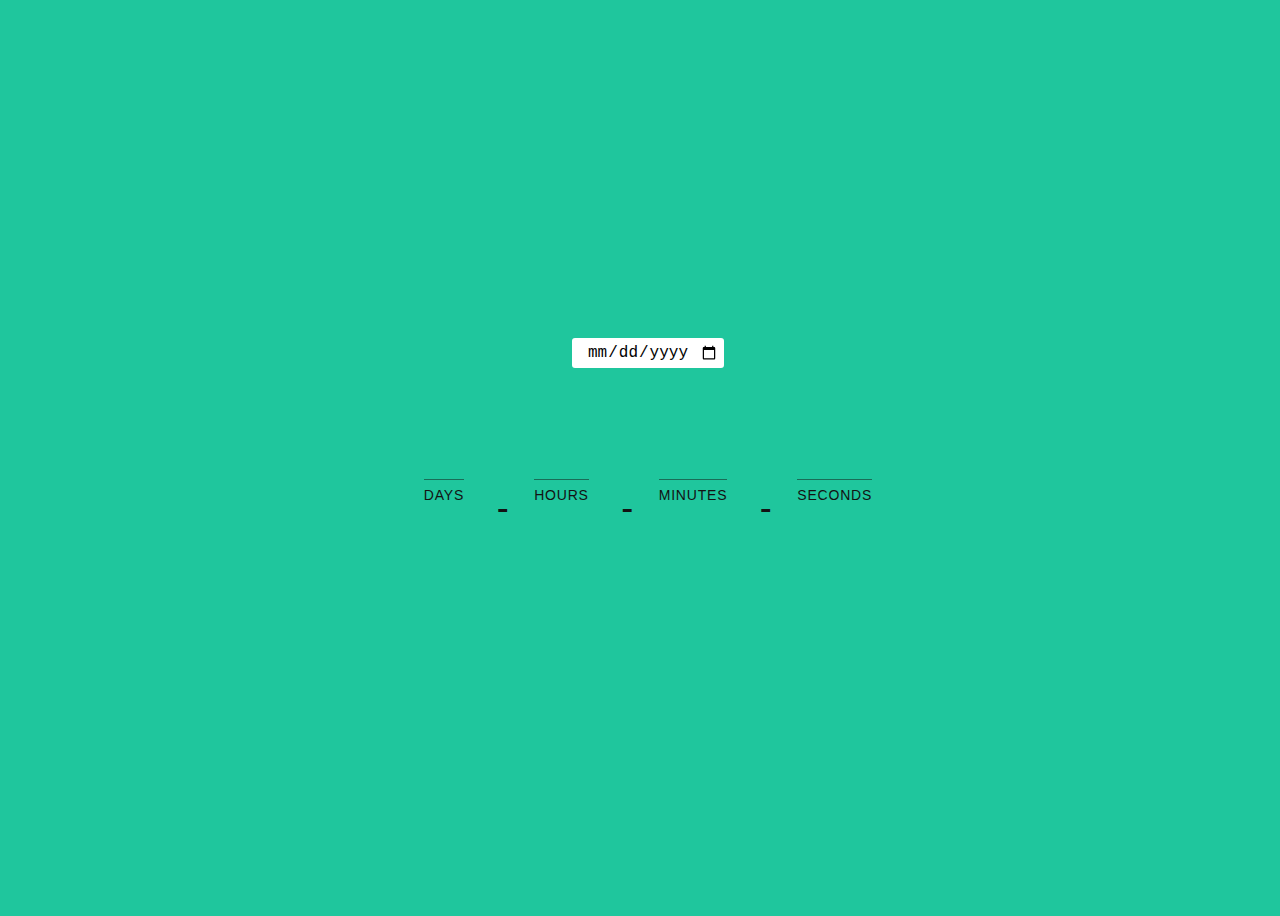
<file: Clock/index.html>
<!DOCTYPE html>
<html lang="en" dir="ltr">
  <head>
    <meta charset="utf-8">
    <link rel="icon" type="image/x-icon" href="../Logo.png" />
    <title>Date Countdown</title>
    <link rel="stylesheet" href="style.css">
  </head>
  <body>
    <div class="clock-input">
	<input type="date" name="time-to" class="time-to" id="time-to" value="" onchange="calcTime(this.value)">
</div>
<div class="container">
	<div class="clock-column">
		<p class="clock-day clock-timer"></p>
		<p class="clock-label">Days</p>
	</div>

	<div class="clock-column">
		<p class="clock-hours clock-timer"></p>
		<p class="clock-label">Hours</p>
	</div>

	<div class="clock-column">
		<p class="clock-minutes clock-timer"></p>
		<p class="clock-label">Minutes</p>
	</div>

	<div class="clock-column">
		<p class="clock-seconds clock-timer"></p>
		<p class="clock-label">Seconds</p>
	</div>
</div>
<script src="page.js"></script>
  </body>
</html>
</file>
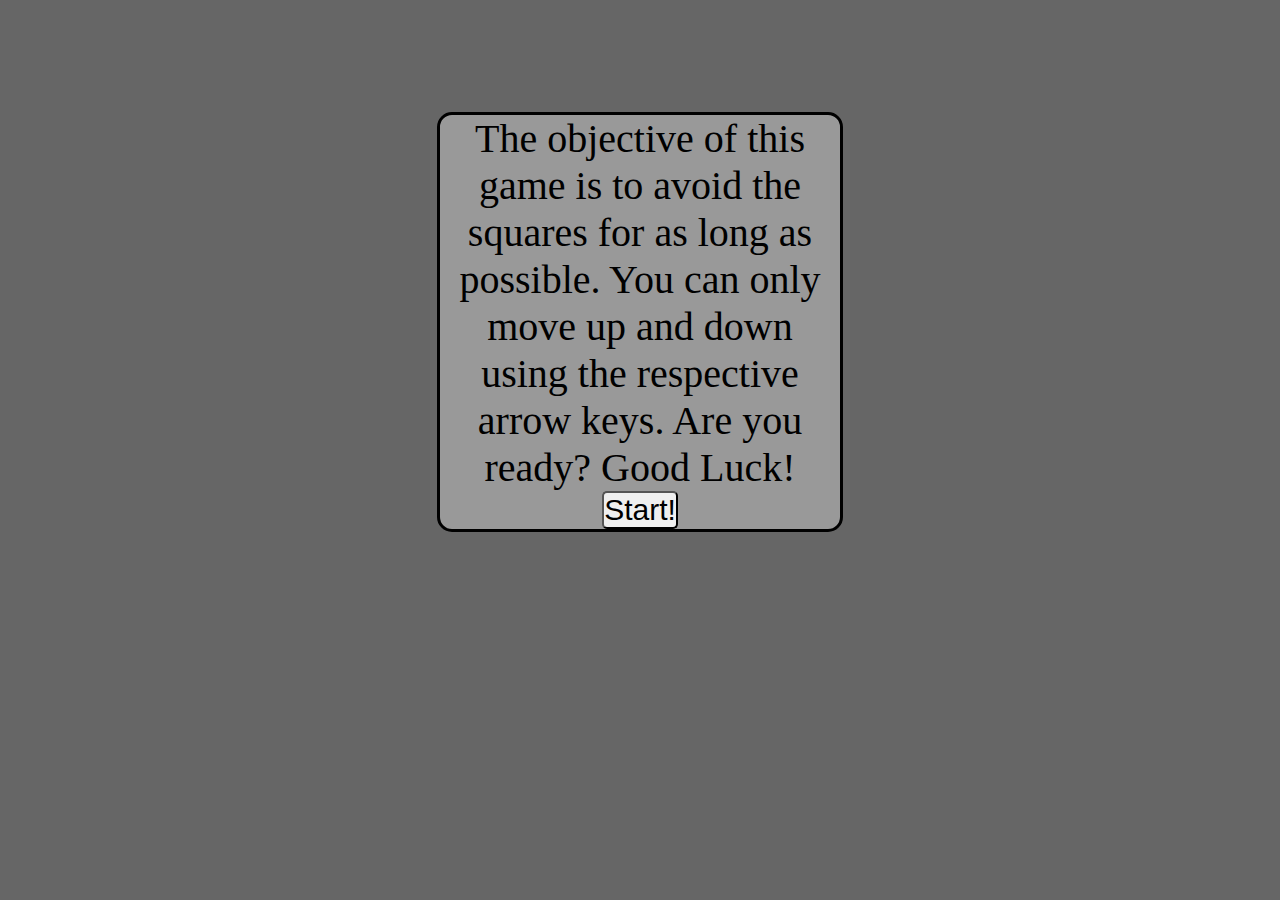
<file: game/index.html>
<!DOCTYPE html>
<html>
<head>
    <meta charset="utf-8" />
    <link rel="icon" type="image/x-icon" href="../Logo.png" />
    <title>Rudimentary Game</title>
    <style>
    	* { padding: 0; margin: 0; }
      body { background-color: #666;}
    	canvas { background: #eee; display: block; margin: 0 auto; }
    </style>
    <link rel="stylesheet" href="style.css">
</head>
<body>

<div id="start">
  <p>The objective of this game is to avoid the squares for as long as possible. You can only move up and down using the respective arrow keys. Are you ready? Good Luck!</p>
  <button type="button" onclick="begin()">Start!</button>
</div>

<div id="play">
<canvas id="gameWindow" width="1280" height="720"></canvas>
<h1 style="text-align: center;">The goal of this game is to avoid the squares!
Use the UP and DOWN arrow keys to move and see how long you last!</h1>
</div>

<script>
  // Variables
  var canvas = document.getElementById("gameWindow");
  var ctx = canvas.getContext("2d");
  var dx = -20;
  var hx = -10;
  var cubex = canvas.width;
  var cubey = canvas.height/2;
  var cubewidth = 50;
  var cubeheight = 50;
  var huntx = canvas.width;
  var hunty = bally - ballRadius;
  var huntwidth = 50;
  var huntheight = 50;
  var ballx = canvas.width/2;
  var bally = canvas.height-30;
  var ballRadius= 10;
  var UpPressed = false;
  var DownPressed = false;
  var interval = 5;
  var score = 0

  //Start Button
  function begin() {
    interval = setInterval(draw, 10);
    document.getElementById("play").style.display= "block";
    document.getElementById("start").style.display= "none";
  }

  // Grid
  function drawGrid () {
    let s = 28
    let nX = Math.floor(canvas.width / s)
    let nY = Math.floor(canvas.height / s)
    let pX = canvas.width - nX * s
    let pY = canvas.height - nY * s
    let pL = pX / 2
    let pR = pX / 2
    let pT = pY / 2
    let pB = pY / 2

   ctx.strokeStyle = 'lightgrey'
   ctx.beginPath()
   for (var x = pL; x <= canvas.width - pR; x += s) {
      ctx.moveTo(x, pT)
      ctx.lineTo(x, canvas.height - pB)
   }
   for (var y = pT; y <= canvas.height - pB; y += s) {
      ctx.moveTo(pL, y)
      ctx.lineTo(canvas.width - pR, y)
   }
   ctx.stroke()
   ctx.closePath();
 }

  // Protagonist
  function drawBall() {
      ctx.beginPath();
      ctx.arc(ballx, bally, ballRadius, 0, Math.PI*2);
      ctx.fillStyle = "#00BB77";
      ctx.fill();
      ctx.closePath();
  }

  // Antagonist
  function drawCube() {
    ctx.beginPath();
    ctx.rect(cubex, cubey, cubewidth, cubeheight);
    ctx.fillStyle = "#FF0000";
    ctx.fill();
    ctx.closePath();
    cubex += dx;
  }

  // Hunter Cube
  function drawHunt() {
    ctx.beginPath();
    ctx.rect(huntx, hunty, huntwidth, huntheight);
    ctx.fillStyle = "#420420";
    ctx.fill();
    ctx.closePath();
    huntx += hx;
  }

  // Score Display & Incrementation
  function drawScore() {
    ctx.font = "16px Arial";
    ctx.fillStyle = "#010101";
    ctx.fillText("Score: "+score, 8, 20);
    score++
  }

  // Event Listeners
  document.addEventListener("keydown", keyDownHandler, false);
  document.addEventListener("keyup", keyUpHandler, false);

  // Movement Keys
  function keyDownHandler(e) {
      if(e.key == "Up" || e.key == "ArrowUp") {
          UpPressed = true;
      }
      else if(e.key == "Down" || e.key == "ArrowDown") {
          DownPressed = true;
      }
  }

  function keyUpHandler(e) {
      if(e.key == "Up" || e.key == "ArrowUp") {
          UpPressed = false;
      }
      else if(e.key == "Down" || e.key == "ArrowDown") {
          DownPressed = false;
      }
  }

  // Collision Detection & End Game
  function collisionDetection() {
    if(ballx > cubex && ballx < cubex+cubewidth && bally > cubey && bally < cubey+cubeheight) {
      alert("You've lost. Would you like to try again?");
      document.location.reload();
      clearInterval(interval);
            }
    if(ballx > huntx && ballx < huntx+huntwidth && bally > hunty && bally < hunty+huntheight) {
      alert("You've lost. Would you like to try again?");
      document.location.reload();
      clearInterval(interval);
            }
  }

  // Animation
  function draw() {
      ctx.clearRect(0, 0, canvas.width, canvas.height);
      drawGrid();
      drawBall();
      drawCube();
      drawHunt();
      drawScore();
      collisionDetection();
      if (cubex < 0) {
        cubex = canvas.width;
        cubey = Math.floor((Math.random() * canvas.height) + 0);
      }
      if (huntx < 0) {
        huntx = canvas.width;
        hunty = bally - ballRadius;
      }

      if(DownPressed) {
          bally += 7;
          if (bally + ballRadius > canvas.height){
              bally = canvas.height - ballRadius;
          }
      }
      else if(UpPressed) {
          bally -= 7;
          if (bally < ballRadius){
              bally = ballRadius;
          }
      }
  }

</script>

</body>
</html>
</file>
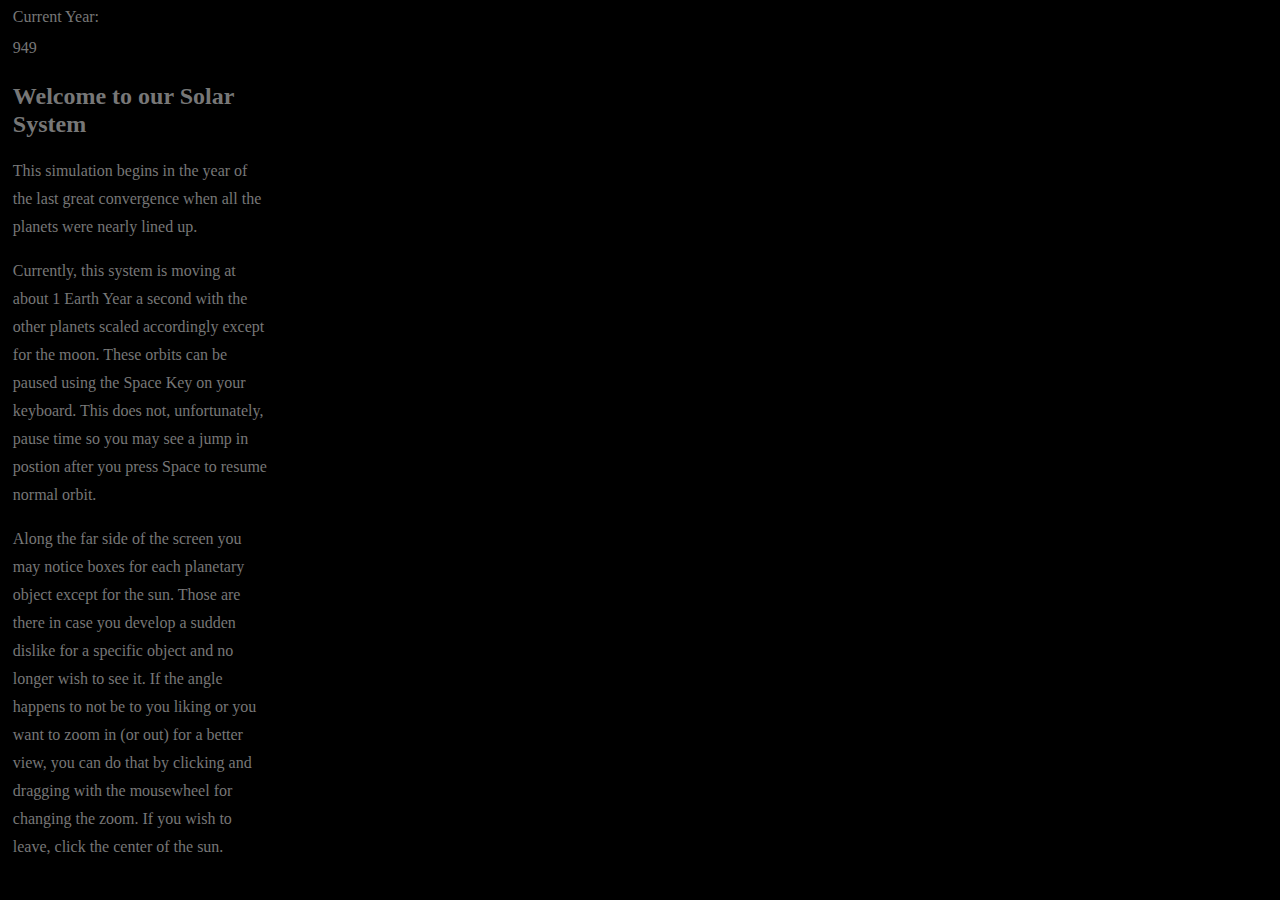
<file: Project/index.html>
<!DOCTYPE html>
<html lang="en" dir="ltr">
  <head>
    <meta charset="utf-8">
    <link rel="icon" type="image/x-icon" href="../Logo.png" />
    <link rel="stylesheet" href="style.css">
    <title>Our Solar System</title>
  </head>
  <body>
    <canvas id="c"></canvas>
    <div id="explain">
      <p id="yearsection">Current Year:<p id="currentyear">949</p></p>
      <h2>Welcome to our Solar System</h2>

      <p>This simulation begins in the year of the last great convergence when all the planets were nearly lined up.</p>

      <p>Currently, this system is moving at about 1 Earth Year a second with the other planets scaled accordingly except for the moon. These orbits can be paused using the Space Key on your keyboard. This does not,
      unfortunately, pause time so you may see a jump in postion after you press Space to resume normal orbit.</p>

      <p>Along the far side of the screen you may notice boxes for each planetary object except for the sun. Those are there in case you develop a sudden dislike for a specific object and no longer wish to see it.
        If the angle happens to not be to you liking or you want to zoom in (or out) for a better view, you can do that by clicking and dragging with the mousewheel for changing the zoom. If you wish to leave, click the center of the sun.
      </p>
      <a href="../../wordpress/" id="away">LEAVE</a>
    </div>


<!-- Beginning of JavaScript -->
  <script type="module">
  import * as THREE from 'https://threejsfundamentals.org/threejs/resources/threejs/r127/build/three.module.js';
  import {GUI} from 'https://threejsfundamentals.org/threejs/../3rdparty/dat.gui.module.js';
  import { OrbitControls } from "https://threejs.org/examples/jsm/controls/OrbitControls.js";

  function main() {
    const canvas = document.querySelector('#c');
    const renderer = new THREE.WebGLRenderer({canvas});
    renderer.shadowMap.enabled = true;
    const gui = new GUI();

// Camera Settings
    const fov = 40;
    const aspect = 2;  // the canvas default
    const near = 0.1;
    const far = 1000;
    const camera = new THREE.PerspectiveCamera(fov, aspect, near, far);
    camera.position.set(0, 350, 300);
    camera.lookAt(0, 0, 0);
    const controls = new OrbitControls(camera, canvas);
    const scene = new THREE.Scene();



// Lighting (In Sun)
    {
      const color = 0xFFFFFF;
      const intensity = 1.5;
      const light = new THREE.PointLight(color, intensity);
      scene.add(light);
      light.castShadow = true;
      light.shadow.bias = -0.004;
      light.shadow.mapSize.width = 2048;
      light.shadow.mapSize.height = 2048;
    }

// Generic Objects Handler
    const objects = [];
    objects.castShadow = true;
    objects.recieveShadow = true;

    const radius = 1;
    const widthSegments = 25;
    const heightSegments = 25;
    const sphereGeometry = new THREE.SphereGeometry(
        radius, widthSegments, heightSegments);

// Planetary Orbits
    const mercRev = new THREE.Object3D();
    scene.add(mercRev);

    const venRev = new THREE.Object3D();
    scene.add(venRev);

    const marsRev = new THREE.Object3D();
    scene.add(marsRev);

    const jupRev = new THREE.Object3D();
    scene.add(jupRev);

    const satRev = new THREE.Object3D();
    scene.add(satRev);

    const uraRev = new THREE.Object3D();
    scene.add(uraRev);

    const nepRev = new THREE.Object3D();
    scene.add(nepRev);
  // Default Orbit (Sun/Earth)
    const solarSystem = new THREE.Object3D();
    scene.add(solarSystem);
    objects.push(solarSystem);

// Sun Properties
    const sunMaterial = new THREE.MeshPhongMaterial({emissive: 0xFFFF00});
    const sunMesh = new THREE.Mesh(sphereGeometry, sunMaterial);
    sunMesh.scale.set(20, 20, 20);
    solarSystem.add(sunMesh);

// Mercury Properties
    const mercOrbit = new THREE.Object3D();
    mercOrbit.position.x = 30;
    mercRev.add(mercOrbit);
    objects.push(mercOrbit);
    const mercMaterial = new THREE.MeshPhongMaterial({color: 0xDBCECA, emissive: 0x111111});
    const mercMesh = new THREE.Mesh(sphereGeometry, mercMaterial);
    mercMesh.scale.set(.382,.382,.382);
    mercOrbit.add(mercMesh);

// Venus Properties
    const venOrbit = new THREE.Object3D();
    venOrbit.position.x = 40;
    venRev.add(venOrbit);
    const venMaterial = new THREE.MeshPhongMaterial({color: 0x8B7D82, emissive: 0x222211});
    const venMesh = new THREE.Mesh(sphereGeometry, venMaterial);
    venMesh.scale.set(.949,.949,.949);
    venOrbit.add(venMesh);

// Earth/Moon Properties
    const earthOrbit = new THREE.Object3D();
    earthOrbit.position.x = 50;
    solarSystem.add(earthOrbit);
    const earthMaterial = new THREE.MeshPhongMaterial({color: 0x2233FF, emissive: 0x112211});
    const earthMesh = new THREE.Mesh(sphereGeometry, earthMaterial);
    earthOrbit.add(earthMesh);
    objects.push(earthOrbit)
    const moonOrbit = new THREE.Object3D();
    moonOrbit.position.x = 2;
    earthOrbit.add(moonOrbit);
    const moonMaterial = new THREE.MeshPhongMaterial({color: 0x888888, emissive: 0x222222});
    const moonMesh = new THREE.Mesh(sphereGeometry, moonMaterial);
    moonMesh.scale.set(.27, .27, .27);
    moonOrbit.add(moonMesh);

// Mars Properties
    const marsOrbit = new THREE.Object3D();
    marsOrbit.position.x = 60;
    marsRev.add(marsOrbit);
    const marsMaterial = new THREE.MeshPhongMaterial({color: 0xad6242, emissive: 0x221111});
    const marsMesh = new THREE.Mesh(sphereGeometry, marsMaterial);
    marsMesh.scale.set(.532, .532, .532);
    marsOrbit.add(marsMesh);

// Asteroid Belt
    const astbeltgeo = new THREE.TorusGeometry( 70, 1.5, 16, 50 );
    const astbeltmat = new THREE.MeshPhongMaterial( { color: 0x333333, emissive: 0x222222 } );
    const astbelt = new THREE.Mesh( astbeltgeo, astbeltmat );
    astbelt.rotation.x = Math.PI / 2;
    solarSystem.add(astbelt);

// Jupiter Properties
    const jupOrbit = new THREE.Object3D();
    jupOrbit.position.x = 90;
    jupRev.add(jupOrbit);
    const jupMaterial = new THREE.MeshPhongMaterial({color: 0xe36e4b, emissive: 0x321122});
    const jupMesh = new THREE.Mesh(sphereGeometry, jupMaterial);
    jupMesh.scale.set(11.209, 11.209, 11.209);
    jupOrbit.add(jupMesh);

// Saturn Properties
    const satOrbit = new THREE.Object3D();
    satOrbit.position.x = 120;
    satRev.add(satOrbit);
    const satMaterial = new THREE.MeshPhongMaterial({color: 0xCFA456, emissive: 0x261611});
    const satMesh = new THREE.Mesh(sphereGeometry, satMaterial);
    satMesh.scale.set(9.449, 9.449, 9.449);
    satOrbit.add(satMesh);
  // Saturn Rings
    const satringgeo = new THREE.TorusGeometry( 12, 1, 16, 50 );
    const satringmat = new THREE.MeshPhongMaterial( { color: 0x777777, emissive: 0x222222 } );
    const satring = new THREE.Mesh( satringgeo, satringmat );
    satring.rotation.x = Math.PI / 2;
    satOrbit.add(satring);

// Uranus Properties
    const uraOrbit = new THREE.Object3D();
    uraOrbit.position.x = 145;
    uraRev.add(uraOrbit);
    const uraMaterial = new THREE.MeshPhongMaterial({color: 0x4FD0E7, emissive: 0x111124});
    const uraMesh = new THREE.Mesh(sphereGeometry, uraMaterial);
    uraMesh.scale.set(4.007, 4.007, 4.007);
    uraOrbit.add(uraMesh);

// Neptune Properties
    const nepOrbit = new THREE.Object3D();
    nepOrbit.position.x = 160;
    nepRev.add(nepOrbit);
    const nepMaterial = new THREE.MeshPhongMaterial({color: 0x8ec3c3, emissive: 0x111133});
    const nepMesh = new THREE.Mesh(sphereGeometry, nepMaterial);
    nepMesh.scale.set(3.883, 3.883, 3.883);
    nepOrbit.add(nepMesh);

// Rendering Settings
    function resizeRendererToDisplaySize(renderer) {
      const canvas = renderer.domElement;
      const width = canvas.clientWidth;
      const height = canvas.clientHeight;
      const needResize = canvas.width !== width || canvas.height !== height;
      if (needResize) {
        renderer.setSize(width, height, false);
      }
      return needResize;
    }

// GUI
      gui.add(mercOrbit, 'visible').name('Mercury');
      gui.add(venOrbit, 'visible').name('Venus');
      gui.add(earthOrbit, 'visible').name('Earth/Moon');
      gui.add(marsOrbit, 'visible').name('Mars');
      gui.add(astbelt, 'visible').name('Asteroid Belt');
      gui.add(jupOrbit, 'visible').name('Jupiter');
      gui.add(satOrbit, 'visible').name('Saturn');
      gui.add(uraOrbit, 'visible').name('Uranus');
      gui.add(nepOrbit, 'visible').name('Neptune');

// Play/Pause
    var running = true;

    document.body.onkeyup = function(e){
        if(e.keyCode == 32){
            switcheroo();
        }
    };

    function switcheroo() {
      if (running == false) {running = true}
      else {running = false};
    };

// Time/Animation Settings
    function render(time) {
      if (running == true) {
      time *= 0.001;
    // Orbit Speeds
      var revone = (time * 4.148);
      var revtwo = (-(time * 1.622));
      var revthree = (time * 0.531);
      var revfour = (time * 0.084);
      var revfive = (time * 0.034);
      var revsix = (time * 0.012);
      var revseven = (time * 0.006);
      var year = 949 + Math.floor(time);

      document.getElementById('currentyear').innerHTML = year;

    // Planetary Rotations (Except Uranus) / Default Orbit
      objects.forEach((obj) => {
        obj.rotation.y = time * 6;
      });
    // Individual Orbits
      mercRev.rotation.y = revone * 6;
      venRev.rotation.y = revtwo * 6;
      marsRev.rotation.y = revthree * 6;
      jupRev.rotation.y = revfour * 6;
      satRev.rotation.y = revfive * 6;
      uraRev.rotation.y = revsix * 6;
      nepRev.rotation.y = revseven * 6;
};

if (resizeRendererToDisplaySize(renderer)) {
  const canvas = renderer.domElement;
  camera.aspect = canvas.clientWidth / canvas.clientHeight;
  camera.updateProjectionMatrix();
}

// Actual Renderer
      renderer.render(scene, camera);

        requestAnimationFrame(render);
    }

    requestAnimationFrame(render);
  }

  main();

  </script>
  </body>
</html>
</file>
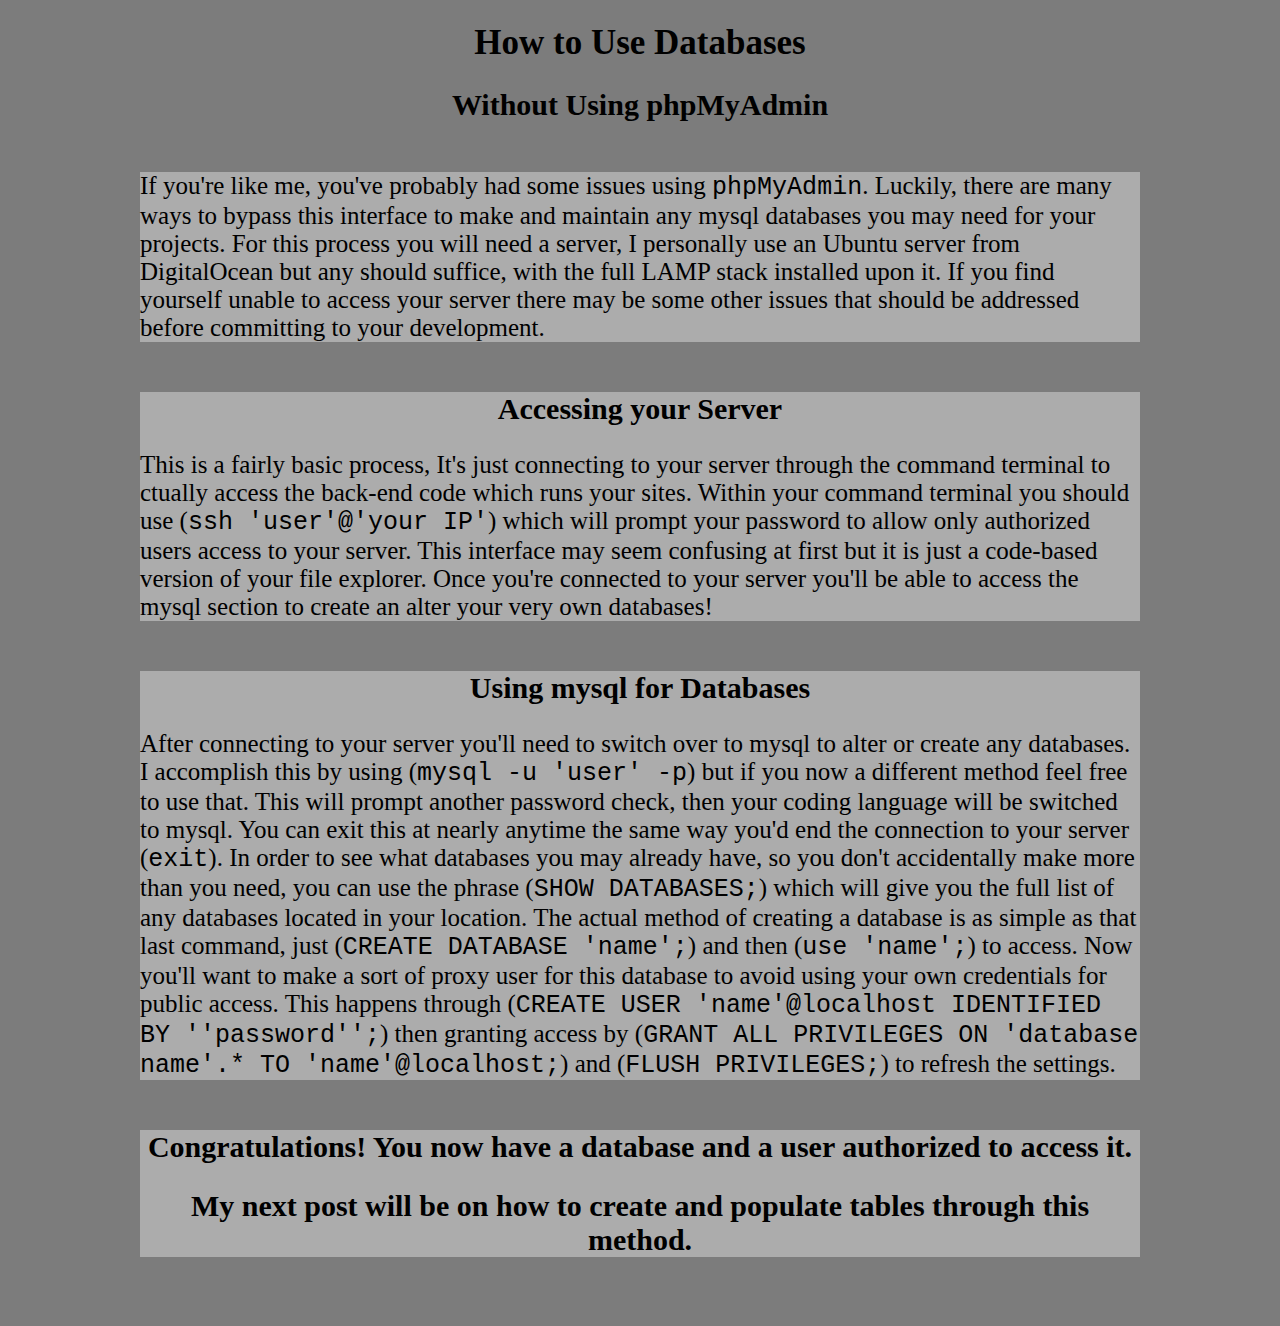
<file: Blogs/databases.html>
<!DOCTYPE html>
<html lang="en" dir="ltr">
  <head>
    <meta charset="utf-8">
    <title>Terminal Databases</title>
    <link rel="stylesheet" href="style.css">
    <link rel="icon" type="image/x-icon" href="../Logo.png" />
  </head>
  <body>
    <h1>How to Use Databases</h1>
    <h2>Without Using phpMyAdmin</h2>
    <div>
      <p>If you're like me, you've probably had some issues using <code>phpMyAdmin</code>. Luckily, there are many ways to bypass this interface to make and maintain any mysql databases you may need for
        your projects. For this process you will need a server, I personally use an Ubuntu server from DigitalOcean but any should suffice, with the full LAMP stack installed upon it. If you find
        yourself unable to access your server there may be some other issues that should be addressed before committing to your development.
      </p>
    </div>
    <div>
      <h2>Accessing your Server</h2>
      <p> This is a fairly basic process, It's just connecting to your server through the command terminal to ctually access the back-end code which runs your sites. Within your command terminal you
        should use (<code>ssh 'user'@'your IP'</code>) which will prompt your password to allow only authorized users access to your server. This interface may seem confusing at first but it is
        just a code-based version of your file explorer. Once you're connected to your server you'll be able to access the mysql section to create an alter your very own databases!
      </p>
    </div>
    <div>
      <h2>Using mysql for Databases</h2>
      <p> After connecting to your server you'll need to switch over to mysql to alter or create any databases. I accomplish this by using (<code>mysql -u 'user' -p</code>) but if you now a different
        method feel free to use that. This will prompt another password check, then your coding language will be switched to mysql. You can exit this at nearly anytime the same way you'd end the connection
        to your server (<code>exit</code>). In order to see what databases you may already have, so you don't accidentally make more than you need, you can use the phrase (<code>SHOW DATABASES;</code>)
        which will give you the full list of any databases located in your location. The actual method of creating a database is as simple as that last command, just (<code>CREATE DATABASE 'name';</code>) and
        then (<code>use 'name';</code>) to access. Now you'll want to make a sort of proxy user for this database to avoid using your own credentials for public access. This happens through (<code>CREATE USER
        'name'@localhost IDENTIFIED BY ''password'';</code>) then granting access by (<code>GRANT ALL PRIVILEGES ON 'database name'.* TO 'name'@localhost;</code>) and (<code>FLUSH PRIVILEGES;</code>) to
        refresh the settings.
      </p>
    </div>
    <div>
      <h2>Congratulations! You now have a database and a user authorized to access it. </h2>
      <h2>My next post will be on how to create and populate tables through this method.</h2>
    </div>
  </body>
</html>
</file>
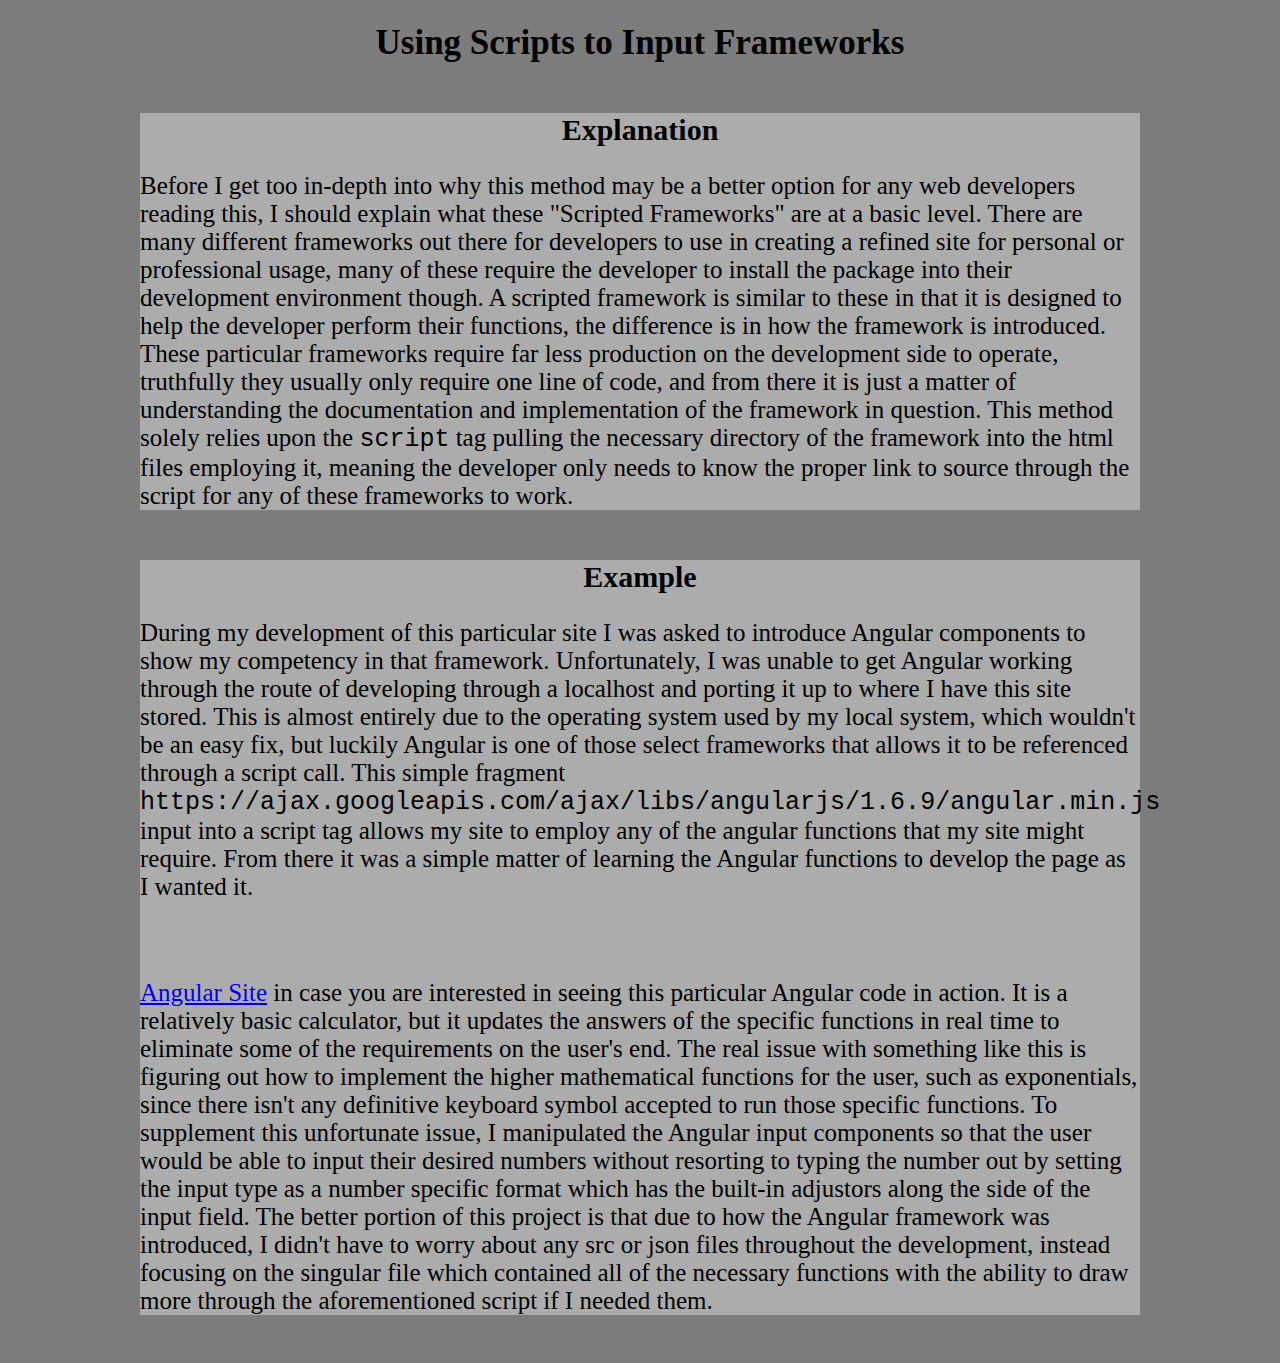
<file: Blogs/scripts.html>
<!DOCTYPE html>
<html lang="en" dir="ltr">
  <head>
    <meta charset="utf-8">
    <title>Scripted Sites</title>
    <link rel="stylesheet" href="style.css">
    <link rel="icon" type="image/x-icon" href="../Logo.png" />
  </head>
  <body>
    <h1>Using Scripts to Input Frameworks</h1>
    <div>
      <h2>Explanation</h2>
      <p>Before I get too in-depth into why this method may be a better option for any web developers reading this, I should explain what these "Scripted Frameworks" are at a basic level.
      There are many different frameworks out there for developers to use in creating a refined site for personal or professional usage, many of these require the developer to install the package into
      their development environment though. A scripted framework is similar to these in that it is designed to help the developer perform their functions, the difference is in how the framework is introduced.
      These particular frameworks require far less production on the development side to operate, truthfully they usually only require one line of code, and from there it is just a matter of understanding the documentation
      and implementation of the framework in question. This method solely relies upon the <code>script</code> tag pulling the necessary directory of the framework into the html files employing it, meaning the developer only needs
      to know the proper link to source through the script for any of these frameworks to work.</p>
    </div>
    <div>
      <h2>Example</h2>
      <p>During my development of this particular site I was asked to introduce Angular components to show my competency in that framework. Unfortunately, I was unable to get Angular working through the route of developing through a
      localhost and porting it up to where I have this site stored. This is almost entirely due to the operating system used by my local system, which wouldn't be an easy fix, but luckily Angular is one of those select
      frameworks that allows it to be referenced through a script call. This simple fragment <code>https://ajax.googleapis.com/ajax/libs/angularjs/1.6.9/angular.min.js</code> input into a script tag allows my site to employ
      any of the angular functions that my site might require. From there it was a simple matter of learning the Angular functions to develop the page as I wanted it.</p>
      <br>
      <p><a href="https://be-lapoint.com/website/angular/" target="_blank">Angular Site</a> in case you are interested in seeing this particular Angular code in action. It is a relatively basic calculator,
      but it updates the answers of the specific functions in real time to eliminate some of the requirements on the user's end. The real issue with something like this is figuring out how to implement the higher
      mathematical functions for the user, such as exponentials, since there isn't any definitive keyboard symbol accepted to run those specific functions. To supplement this unfortunate issue, I manipulated the Angular
      input components so that the user would be able to input their desired numbers without resorting to typing the number out by setting the input type as a number specific format which has the built-in adjustors along the side of
      the input field. The better portion of this project is that due to how the Angular framework was introduced, I didn't have to worry about any src or json files throughout the development, instead focusing on the singular
      file which contained all of the necessary functions with the ability to draw more through the aforementioned script if I needed them.</p>
    </div>
  </body>
</html>
</file>
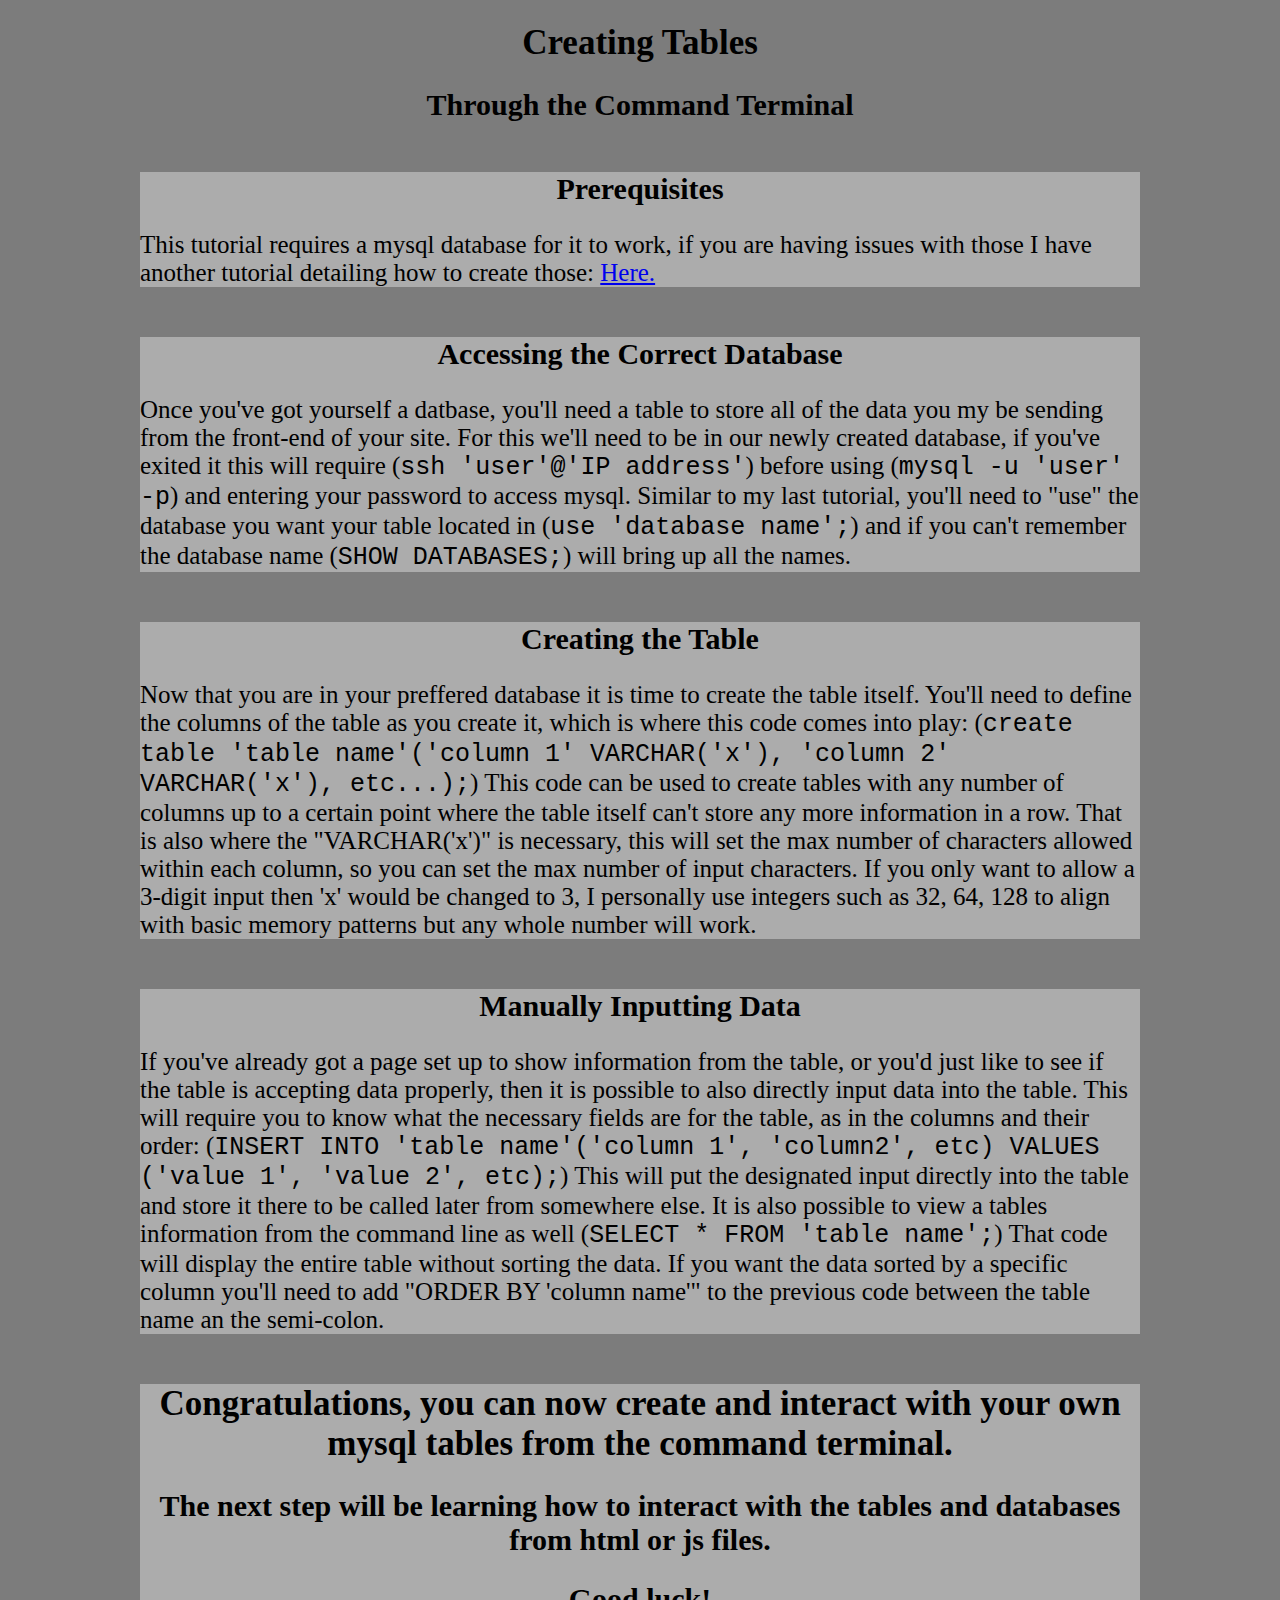
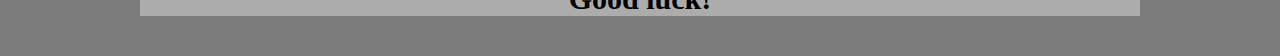
<file: Blogs/tables.html>
<!DOCTYPE html>
<html lang="en" dir="ltr">
  <head>
    <meta charset="utf-8">
    <link rel="stylesheet" href="style.css">
    <title>Command Prompt Tables</title>
    <link rel="icon" type="image/x-icon" href="../Logo.png" />
  </head>
  <body>
    <h1>Creating Tables</h1>
    <h2>Through the Command Terminal</h2>
    <div>
      <h2>Prerequisites</h2>
      <p>This tutorial requires a mysql database for it to work, if you are having issues with those I have another tutorial detailing how to create those: <a href="./databases.html">Here.</a></p>
    </div>
    <div>
      <h2>Accessing the Correct Database</h2>
      <p>Once you've got yourself a datbase, you'll need a table to store all of the data you my be sending from the front-end of your site. For this we'll need to be in our newly created database,
      if you've exited it this will require (<code>ssh 'user'@'IP address'</code>) before using (<code>mysql -u 'user' -p</code>) and entering your password to access mysql. Similar to my last
      tutorial, you'll need to "use" the database you want your table located in (<code>use 'database name';</code>) and if you can't remember the database name (<code>SHOW DATABASES;</code>)
      will bring up all the names.
    </p>
    </div>
    <div>
      <h2>Creating the Table</h2>
      <p>Now that you are in your preffered database it is time to create the table itself. You'll need to define the columns of the table as you create it, which is where this code comes into
      play: (<code>create table 'table name'('column 1' VARCHAR('x'), 'column 2' VARCHAR('x'), etc...);</code>) This code can be used to create tables with any number of columns up to a certain
      point where the table itself can't store any more information in a row. That is also where the "VARCHAR('x')" is necessary, this will set the max number of characters allowed within each
      column, so you can set the max number of input characters. If you only want to allow a 3-digit input then 'x' would be changed to 3, I personally use integers such as 32, 64, 128 to align
      with basic memory patterns but any whole number will work.</p>
    </div>
    <div>
      <h2>Manually Inputting Data</h2>
      <p>If you've already got a page set up to show information from the table, or you'd just like to see if the table is accepting data properly, then it is possible to also directly input
      data into the table. This will require you to know what the necessary fields are for the table, as in the columns and their order: (<code>INSERT INTO 'table name'('column 1', 'column2', etc)
      VALUES ('value 1', 'value 2', etc);</code>) This will put the designated input directly into the table and store it there to be called later from somewhere else. It is also possible to view
      a tables information from the command line as well (<code>SELECT * FROM 'table name';</code>) That code will display the entire table without sorting the data. If you want the data sorted
      by a specific column you'll need to add "ORDER BY 'column name'" to the previous code between the table name an the semi-colon.</p>
    </div>
    <div>
      <h1>Congratulations, you can now create and interact with your own mysql tables from the command terminal.</h1>
      <h2>The next step will be learning how to interact with the tables and databases from html or js files.</h2>
      <h2>Good luck!</h2>
    </div>
  </body>
</html>
</file>
<file: Clock/style.css>
html {
	font-size: 62.5%;
	font-family: 'Montserrat', sans-serif;
	font-weight: 300;
	line-height: 1rem;
	letter-spacing: .08rem;
}

body {
	display: flex;
	justify-content: center;
	align-items: center;
	flex-flow: column;
	font-size: 1.4rem;
	font-weight: inherit;
	background-color: #1fc69d;
	height: 100vh;
	width: 100vw;
}

.container {
	position: relative;
	display: flex;
	flex-direction: row;
	justify-content: center;
	align-items: center;
	height: 20rem;
	width: 60rem;
	background-color: transparent;
	border-radius: 3px;
	box-shadow: none;
}

.clock-column {
	margin-right: 7rem;
	text-align: center;
	position: relative;

	&::after {
		content: '-';
		display: block;
		height: .25rem;
		width: .25rem;
		font-size: 36px;
		font-weight: 200;
		color: #131313;
		position: absolute;
		top: 60px;
		right: -35px;
	}
	&:last-child {
		&::after {
			display: none;
		}
	}
}

.clock-column:last-child {
	margin-right: 0;
}

.clock-label {
	padding-top: 10px;
	text-transform: uppercase;
	color: #131313;
	font-size: 14px;
	text-align: center;
	border-top: 1px solid rgba(19, 19, 19, 0.5);
}

.clock-timer {
	color: #131313;
	font-size: 36px;
	line-height: 1;
}
.clock-input {
	clear: both;
	text-align: center;
	max-width: 500px;
	width: 100%;
	margin: 0 auto 10px;
}
input#time-to {
	padding: 5px;
	border: 0;
	border-radius: 3px;
	font-size: 16px;
	font-family: monospace;
	text-align: center;
	color: #010101;
	background-color: #fff;
}
.done {
	color: #fff;
	font-weight: 600;
}
</file>
<file: game/style.css>
#start {
  justify-content: center;
  text-align: center;
  margin: auto;
  margin-top: 7em;
  width: 50ch;
  display: block;
  border-style: solid;
  border-radius: 15px;
  background-color: #999;
}

#play {
  display: none;
}

button {
  font-size: 30px;
  border-radius: 5px;
}

p {
  font-size: 40px;
}
</file>
<file: Project/style.css>
body{
  background-color: #000;
}

#c {
  width: 100vw;
  height: 100vh;
  position: absolute;
  top: 0;
  left: 0;
}

#explain {
  width: 20vw;
  position: absolute;
  top: 0;
  left: 0;
  padding-left: 1vw;
  padding-top: -1vw;
  color: #777777;
  line-height: 1.75em;
}

#yearsection {
  line-height: .1em;
}

#away {
  color: #ffffff00;
  text-align: center;
  font-size: 25px;
  position: absolute;
  top: 48.5vh;
  left: 48.0vw;
}
</file>
<file: Blogs/style.css>
body {
  background-color: #7c7c7c;
}

h1, h2 {
  text-align: center;
}
h1 {
  font-size: 35px;
}
h2 {
  font-size: 30px;
}

div {
  font-size: 25px;
  background-color: #acacac;
  width: 80ch;
  justify-content: center;
  margin: auto;
  margin-top: 2em;
  margin-bottom: 2em;
}
</file>
